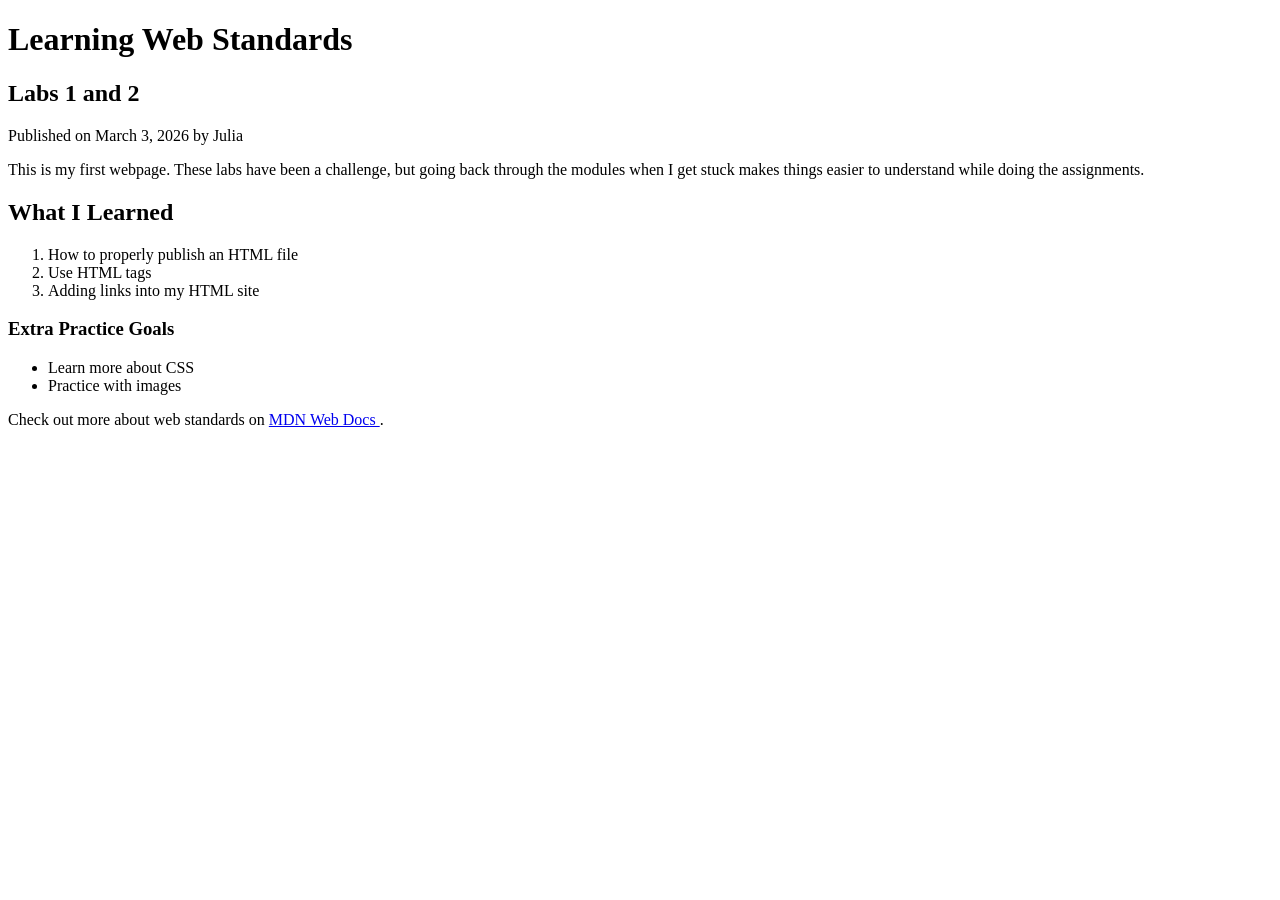
<file: Labs 2/index.html>
<!DOCTYPE html>
<html lang="en">
<head>
    <meta charset="UTF-8">
    <meta name="viewport" content="width=device-width, initial-scale=1.0">
    <title>Learning Web Standards</title>
</head>
<body>
    <!-- Header Section -->
    <header>
        <h1>Learning Web Standards</h1>
        <h2>Labs 1 and 2</h2>
        <p>Published on March 3, 2026 by Julia</p>
    </header>

    <!-- Main Section -->
    <main>
        <article>
            <p>This is my first webpage. These labs have been a challenge, 
            but going back through the modules when I get stuck makes things 
            easier to understand while doing the assignments.</p>

            <h2>What I Learned</h2>
            <!-- Ordered List -->
            <ol>
                <li>How to properly publish an HTML file</li>
                <li>Use HTML tags</li>
                <li>Adding links into my HTML site</li>
            </ol>

            <h3>Extra Practice Goals</h3>
            <!-- Unordered List -->
            <ul>
                <li>Learn more about CSS</li>
                <li>Practice with images</li>
            </ul>
        </article>
    </main>

    <!-- Footer Section -->
    <footer>
        <p>Check out more about web standards on 
            <a href="https://developer.mozilla.org/en-US/docs/Learn" target="_blank">
                MDN Web Docs
            </a>.
        </p>
    </footer>
</body>
</html>
</file>
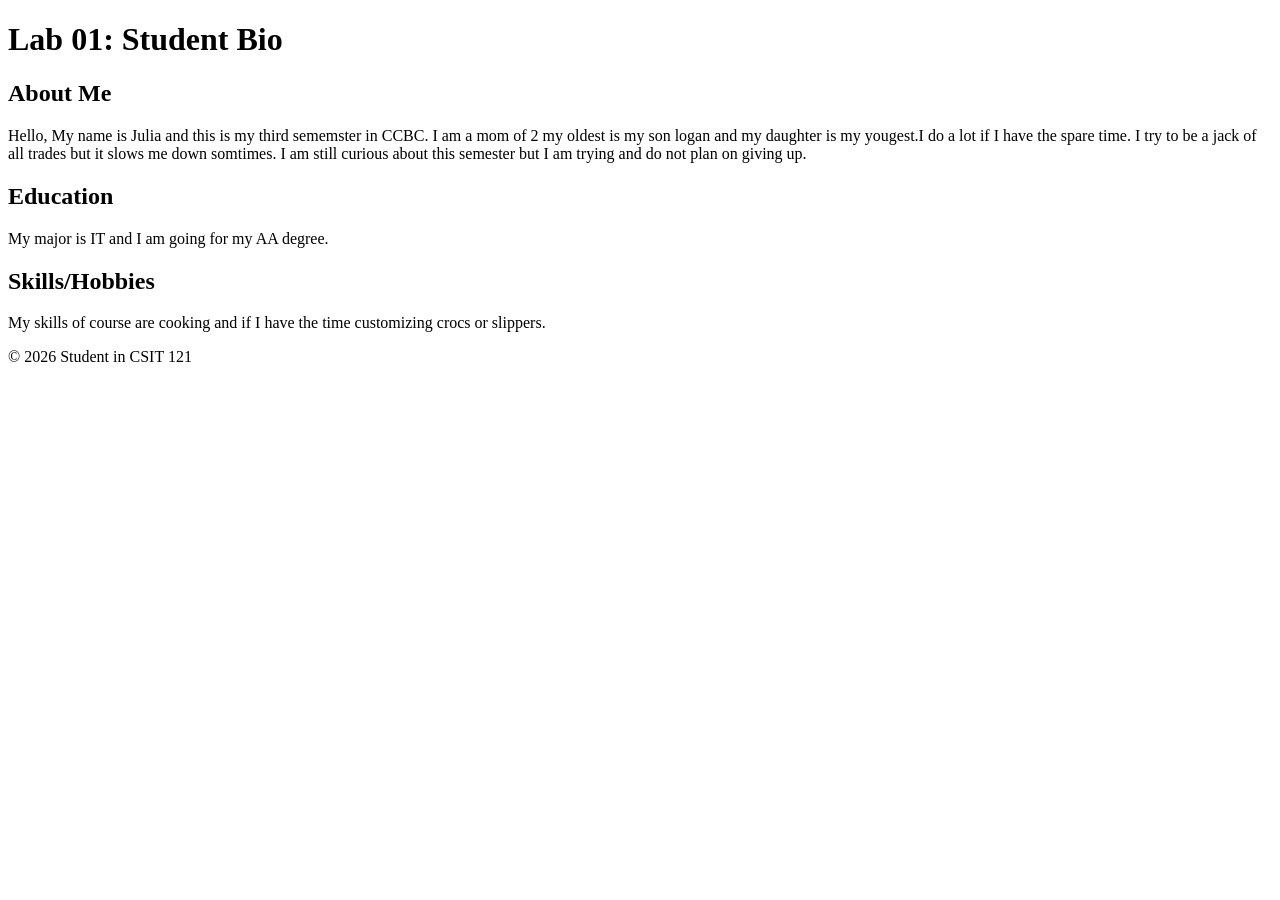
<file: labs/aboutme.html>
<!DOCTYPE html>
<html lang="en">
<head>
    <meta charset="UTF-8">
    <title>Lab 01: Student Bio</title>
</head>
<body>
    <header>
        <h1>Lab 01: Student Bio</h1>
    </header>
    <main>
        <section>
            <h2>About Me</h2>
            <p>
                Hello, My name is Julia and this is my third sememster in CCBC. I am a mom of 2 my oldest is
                 my son logan and my daughter is my yougest.I do a lot if I have the spare time. 
                 I try to be a jack of all trades but it slows me down somtimes.
                I am still curious about this semester but I am trying and do not plan on giving up.
            </p>
        </section>
        <section>
            <h2>Education</h2>
            <p>
                
             My major is IT and I am going for my AA degree. 
                
                </p>
        </section>
        <section>
            <h2>Skills/Hobbies</h2>
            <p>

                My skills of course are cooking and if I have the time customizing crocs or slippers.

            </p>
        </section>
    </main>
    <footer>
        <p>© 2026 Student in CSIT 121</p>
    </footer>
</body>
</html>
</file>
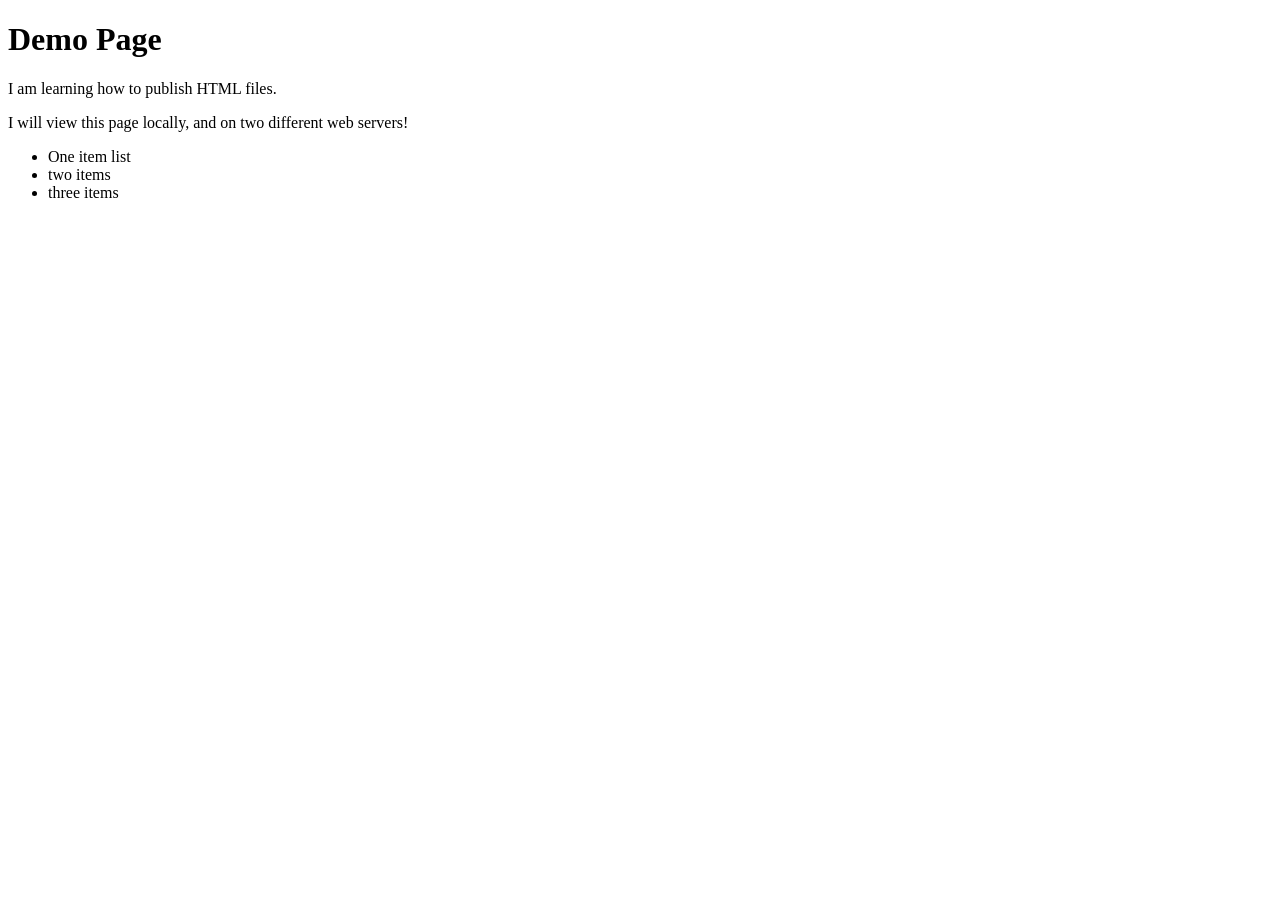
<file: practice/demo.html>
<!DOCTYPE html>
<html lang="en">
<head>
    <meta charset="UTF-8">
    <meta name="viewport" content="width=device-width, initial-scale=1.0">
    <title>DEMO</title>
</head>
<body>
    <h1>Demo Page</h1>
    <p>I am learning how to publish HTML files. </p>
    <p>I will view this page locally, and on two different web servers!</p>

    <ul>
        <li>One item list</li>
        <li>two items</li>
        <li>three items</li>
</body>
</html>
</file>
